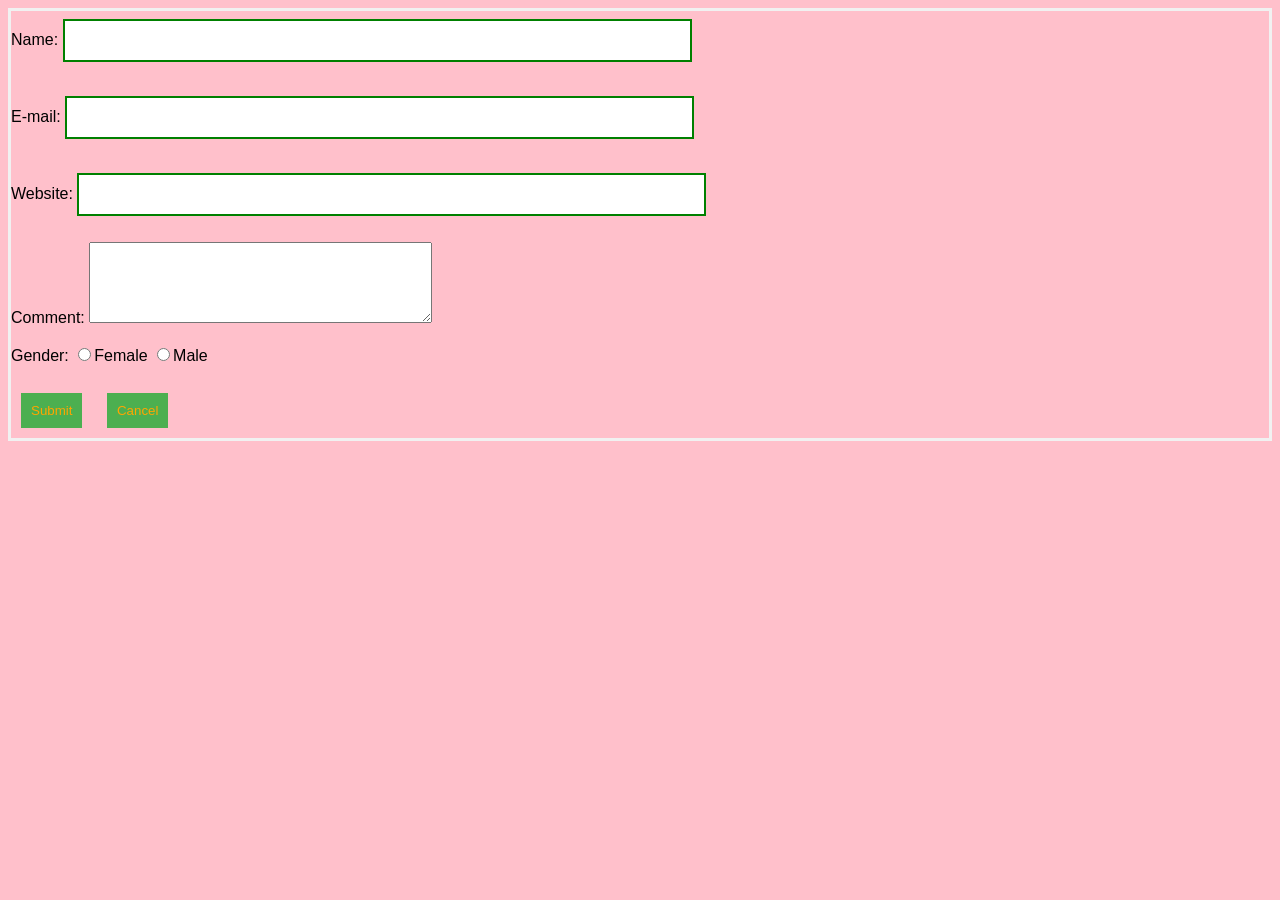
<file: exercise3/index.html>
<html>
 <head>
 <link rel="stylesheet" type="text/css" href="style.css">
 </head>
 <body>
 <form action="validate_err_msg.php" method="post">
 Name: <input type="text" name="name" >
 <br/><br/>
 E-mail: <input type="text" name="email" >
 <br/><br/>
 Website: <input type="text" name="website">
 <br/><br/>
 Comment: <textarea name="comment" rows="5" cols="40"></textarea>
 <br/><br/>
 Gender:
 <input type="radio" name="gender" value="female">Female
 <input type="radio" name="gender" value="male">Male
 <br/><br/>
 <button name="submit">Submit</button>
 <button type="reset" name="reset">Cancel</button> 
 </form>
 </body>
</html>
</file>
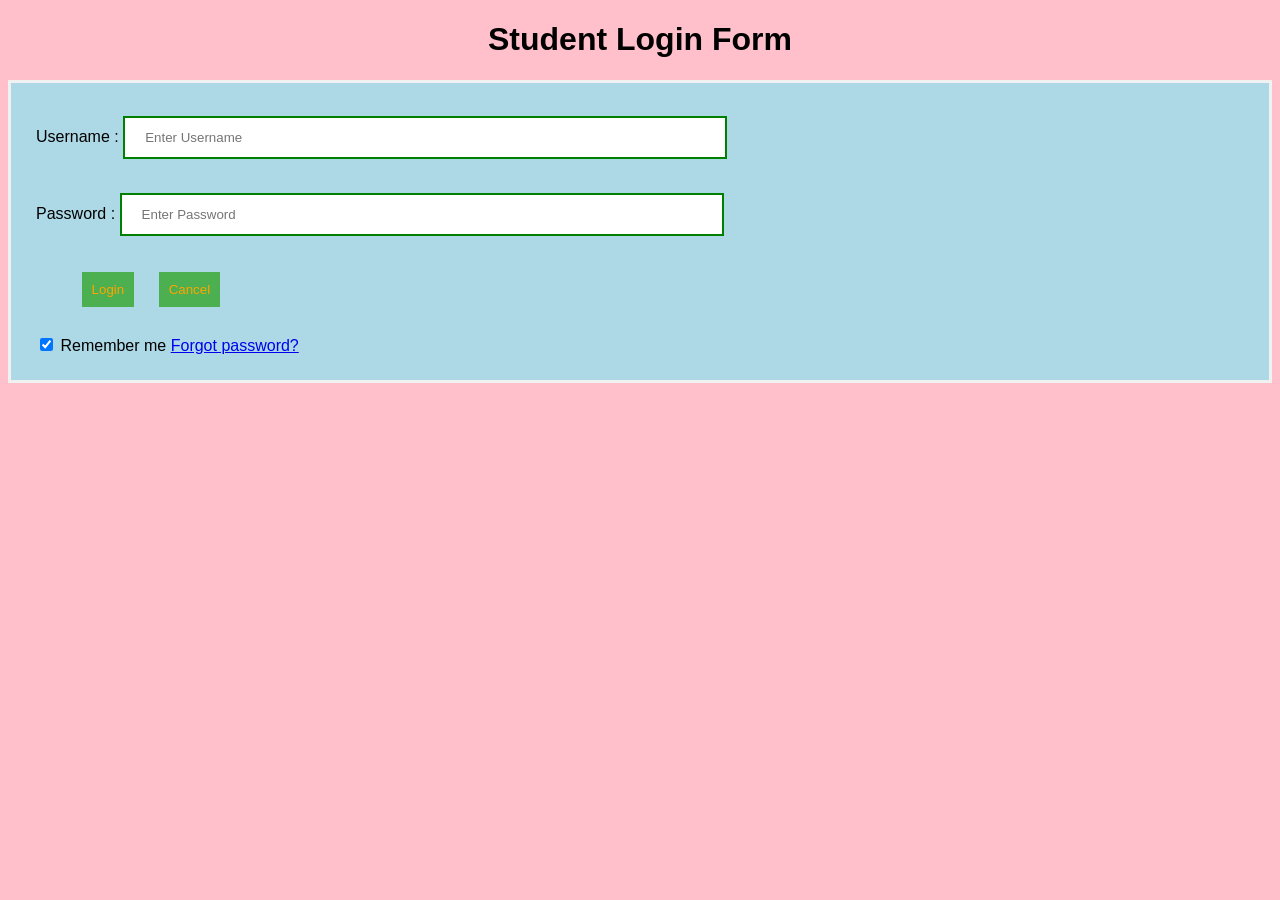
<file: exercise1/data.html>
<!DOCTYPE html>
<hmtl>
 <head> 
 <meta name="viewport" content="width=device-width, initial-scale=1"> 
 <title> Login Page </title>
 <link rel="stylesheet" type="text/css" href="style.css">
 
 </head> 
 <body> 
 <h1> Student Login Form </h1> 
 <form action="login.php" method="post"> 
 <div class="container"> 
 <label>Username : </label> 
 <input type="text" placeholder="Enter Username" name="uname" required>
 <br/><br/>
 <label>Password : </label> 
 <input type="password" placeholder="Enter Password" name="pwd" required> 
 <br/><br/>
 &nbsp; &nbsp; &nbsp; &nbsp;
 <button type="submit">Login</button> 
 <button type="reset" class="cancelbtn"> Cancel</button>
 <br/><br/>
 <input type="checkbox" checked="checked"> Remember me 
 <a href="#"> Forgot password? </a> 
 </div> 
 </form> 
 </body> 
 </html>
</file>
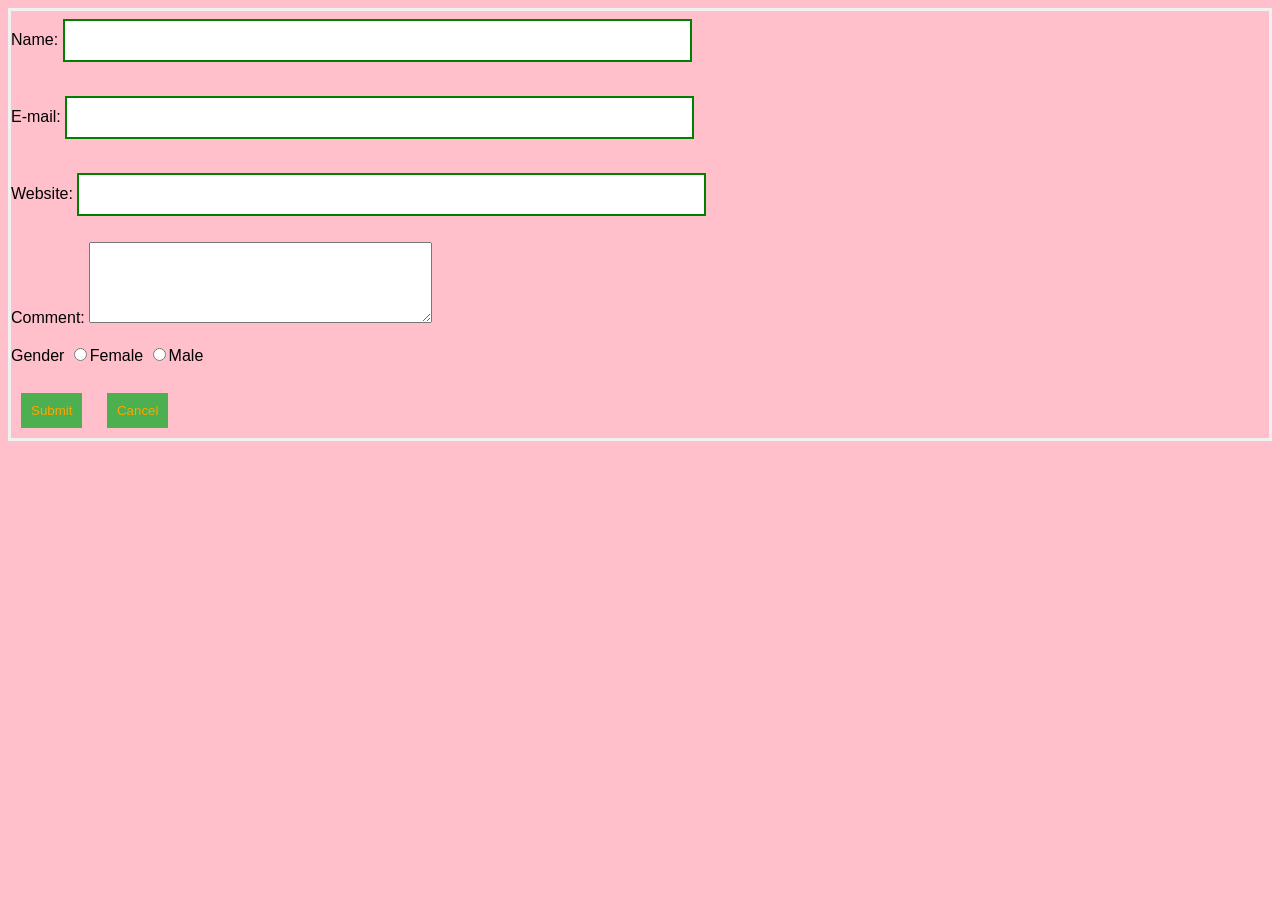
<file: exercise2/validate.html>
<html>
 <head>
 
 <link rel="stylesheet" type="text/css" href="validate.css">
 </head>
 <body>
 <form action="validate.php" method="post">
 Name: <input type="text" name="name" required>
 <br/><br/>
 E-mail: <input type="text" name="email" required>
 <br/><br/>
 Website: <input type="text" name="website">
 <br/><br/>
 Comment: <textarea name="comment" rows="5" cols="40"></textarea>
 <br/><br/>
 Gender
 <input type="radio" name="gender" value="female">Female
 <input type="radio" name="gender" value="male">Male
 
 <br/><br/>
 <button name="submit">Submit</button>
 <button type="reset" name="reset">Cancel</button>
 
 </form>
 </body>
</html>
</file>
<file: exercise3/style.css>
Body { 
    font-family: Calibri, Helvetica, sans-serif; 
    background-color: pink; 
    } 
    button { 
    background-color: #4CAF50; 
    width: auto; 
    color: orange; 
    padding: 10px; 
    margin: 10px 10px; 
    border: none; 
    cursor: pointer; 
    position: relative; 
    
    }
    form { 
    border: 3px solid #f1f1f1; 
    } 
    input[type=text], input[type=password] { 
    width: 50%; 
    margin: 8px 0; 
    padding: 12px 20px; 
    display: inline-block; 
    border: 2px solid green; 
    box-sizing: border-box ; 
    position: relative; 
    
    } 
    input[type=radio]{
    display: inline-block;
    }
    button:hover { 
    opacity: 0.7; 
    } 
    .break-point::before {
    content: "hiddentext";
    font-size: 0;
    display: block;
    line-height: 0;
    } 
    .break-point::after {
    content: "hiddentext";
    font-size: 0;
    display: block;
    line-height: 0;
    } 
    .container { 
    padding: 25px; 
    background-color: lightblue; 
    } 
    h1 {
    
    text-align: center;
    }
</file>
<file: exercise1/style.css>
Body { 
 font-family: Calibri, Helvetica, sans-serif; 
 background-color: pink; 
 } 
 button { 
 background-color: #4CAF50; 
 width: auto; 
 color: orange; 
 padding: 10px; 
 margin: 10px 10px; 
 border: none; 
 cursor: pointer; 
 position: relative; 
 
 }
 form { 
 border: 3px solid #f1f1f1; 
 } 
 input[type=text], input[type=password] { 
 width: 50%; 
 margin: 8px 0; 
 padding: 12px 20px; 
 display: inline-block; 
 border: 2px solid green; 
 box-sizing: border-box ; 
 position: relative; 
 
 } 
 input[type=radio]{
 display: inline-block;
 }
 button:hover { 
 opacity: 0.7; 
 } 
 .break-point::before {
 content: "hiddentext";
 font-size: 0;
 display: block;
 line-height: 0;
 } 
 .break-point::after {
 content: "hiddentext";
 font-size: 0;
 display: block;
 line-height: 0;
 } 
 .container { 
 padding: 25px; 
 background-color: lightblue; 
 } 
 h1 {
 
 text-align: center;
 }
</file>
<file: exercise2/validate.css>
Body { 
 font-family: Calibri, Helvetica, sans-serif; 
 background-color: pink; 
 } 
 button { 
 background-color: #4CAF50; 
 width: auto; 
 color: orange; 
 padding: 10px;
 margin: 10px 10px; 
 border: none; 
 cursor: pointer; 
 position: relative; 
 }
 form { 
 border: 3px solid #f1f1f1; 
 } 
 input[type=text], input[type=password] { 
 width: 50%; 
 margin: 8px 0; 
 padding: 12px 20px; 
 display: inline-block; 
 border: 2px solid green; 
 box-sizing: border-box ; 
 position: relative; 
 } 
 input[type=radio]{
 display: inline-block;
 }
 button:hover { 
 opacity: 0.7; 
 } 
 .break-point::before {
 content: "hiddentext";
 font-size: 0;
 display: block;
 line-height: 0;
 } 
 .break-point::after {
 content: "hiddentext";
 font-size: 0;
 display: block;
 line-height: 0;
 } 
 .container { 
 padding: 25px; 
 background-color: lightblue; 
 } 
 h1 {text-align: center;
</file>
